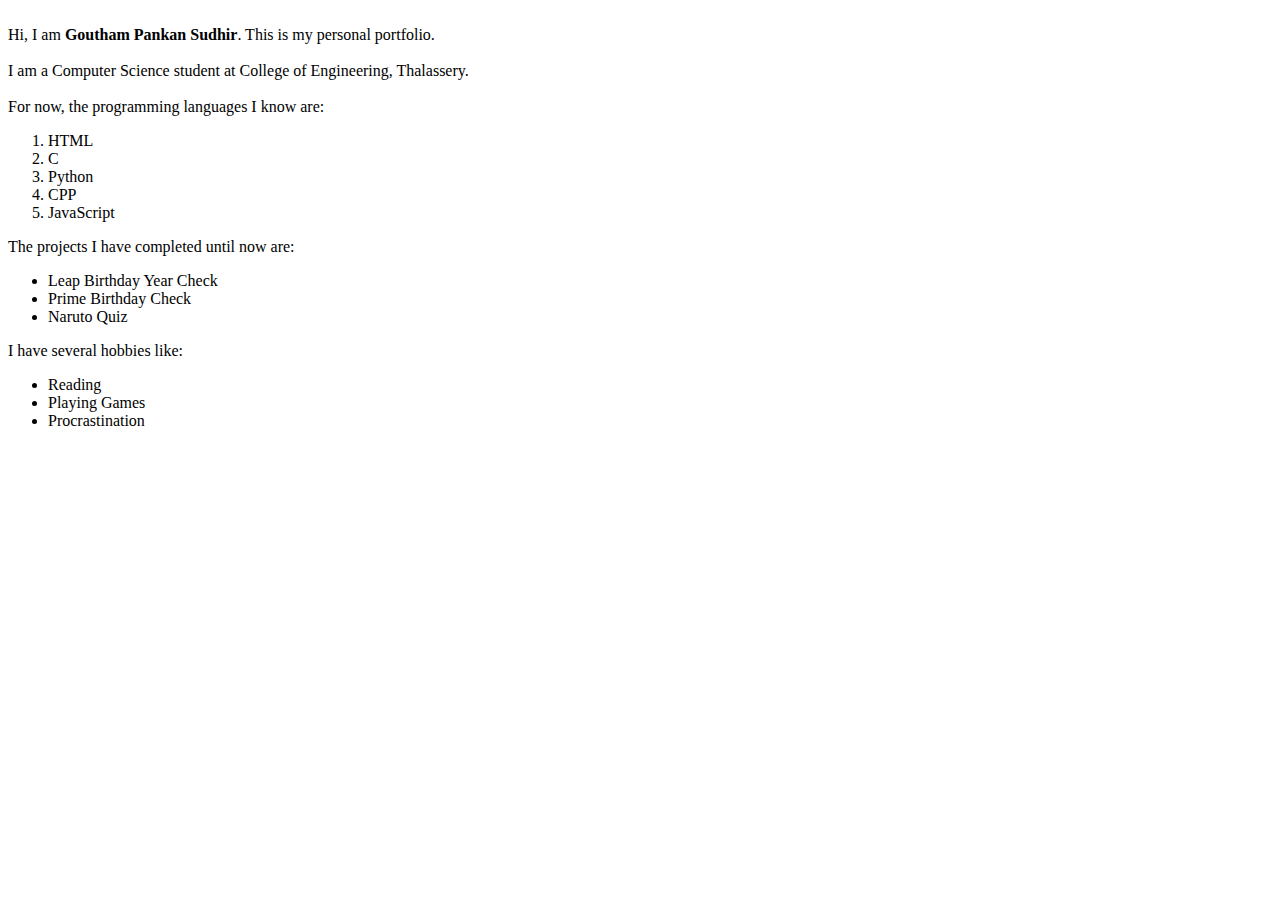
<file: index.html>
<!DOCTYPE html>
<html lang="en">

<head>
    <meta charset="UTF-8">
    <meta http-equiv="X-UA-Compatible" content="IE=edge">
    <meta name="viewport" content="width=device-width, initial-scale=1.0">
    <title>Document</title>
</head>

<body>

    <br>Hi, I am <b>Goutham Pankan Sudhir</b>. This is my personal portfolio.<br><br>

    I am a Computer Science student at College of Engineering, Thalassery.<br><br>

    For now, the programming languages I know are:

    <ol>
        <li>HTML</li>
        <li>C</li>
        <li>Python</li>
        <li>CPP</li>
        <li>JavaScript</li>
    </ol>

    The projects I have completed until now are:

    <ul>
        <li>Leap Birthday Year Check</li>
        <li>Prime Birthday Check</li>
        <li>Naruto Quiz</li>
    </ul>

    I have several hobbies like:

    <ul>
        <li>Reading</li>
        <li>Playing Games</li>
        <li>Procrastination</li>
    </ul>

</body>

</html>
</file>
